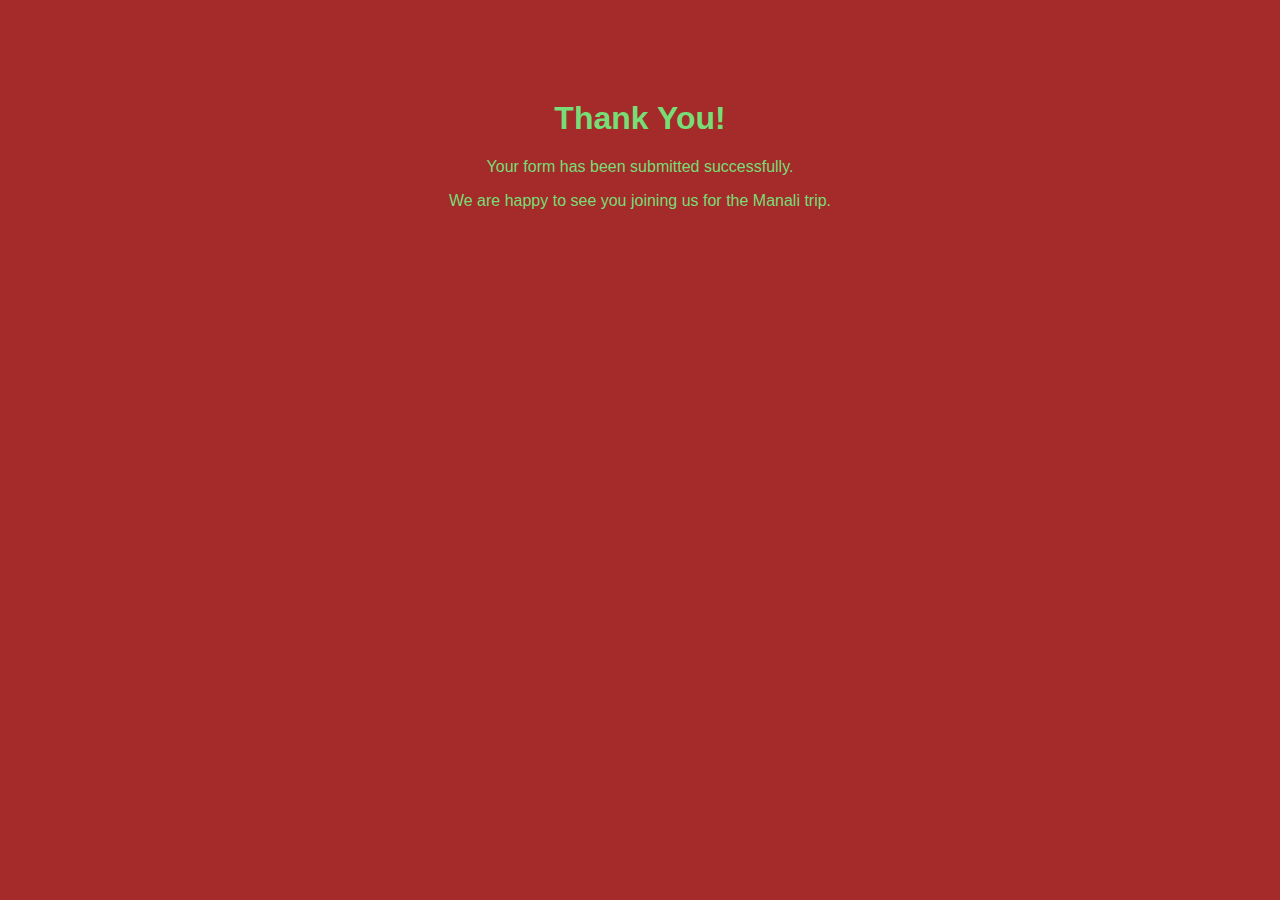
<file: ack.html>
<!DOCTYPE html>
<html lang="en">
<head>
    <meta charset="UTF-8">
    <meta name="viewport" content="width=device-width, initial-scale=1.0">
    <title>Form Submission Acknowledgement</title>
    <style>
        body {
            background-color: brown;
            color: #77dd77; 
            font-family: "Outfit", sans-serif;
        }

        .container {
            text-align: center;
            margin-top: 100px;
        }
    </style>
</head>
<body>
    <div class="container">
        <h1>Thank You!</h1>
        <p>Your form has been submitted successfully.</p>
        <p>We are happy to see you joining us for the Manali trip.</p>
    </div>
</body>
</html>
</file>
